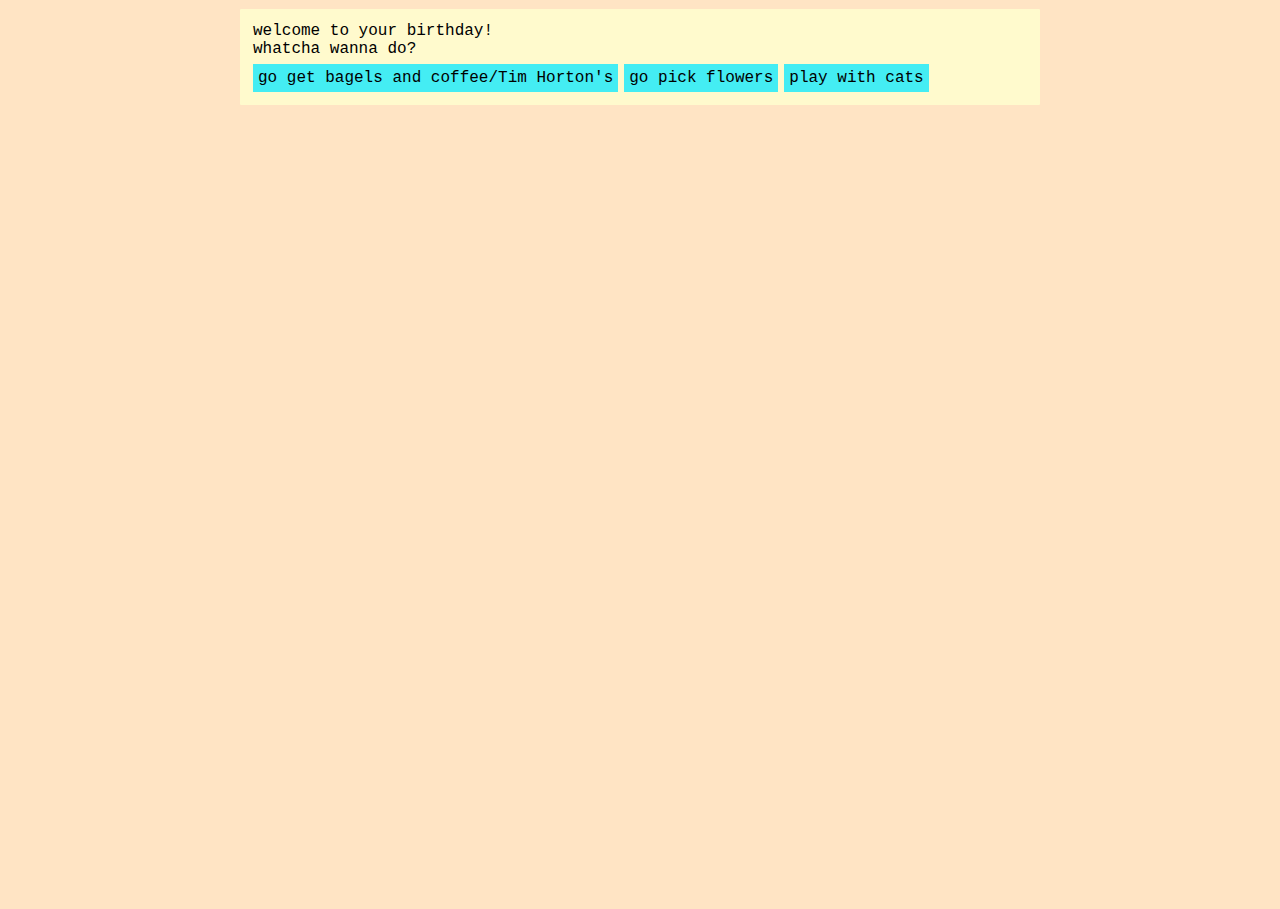
<file: index.html>
<!DOCTYPE html>
<html lang="en">
<head>
    <meta charset="UTF-8">
    <meta http-equiv="X-UA-Compatible" content="IE=edge">
    <meta name="viewport" content="width=device-width, initial-scale=1.0">

    <link href="style.css" rel="stylesheet">
    <script defer src="script.js"></script>

    <title>Happy Birthday, Annie!</title>
</head>
<body>
    <div class="container">
        <div id='text'></div>
        <div id='option-buttons' class='button-grid'>
        </div>

    </div>
</body>
</html>
</file>
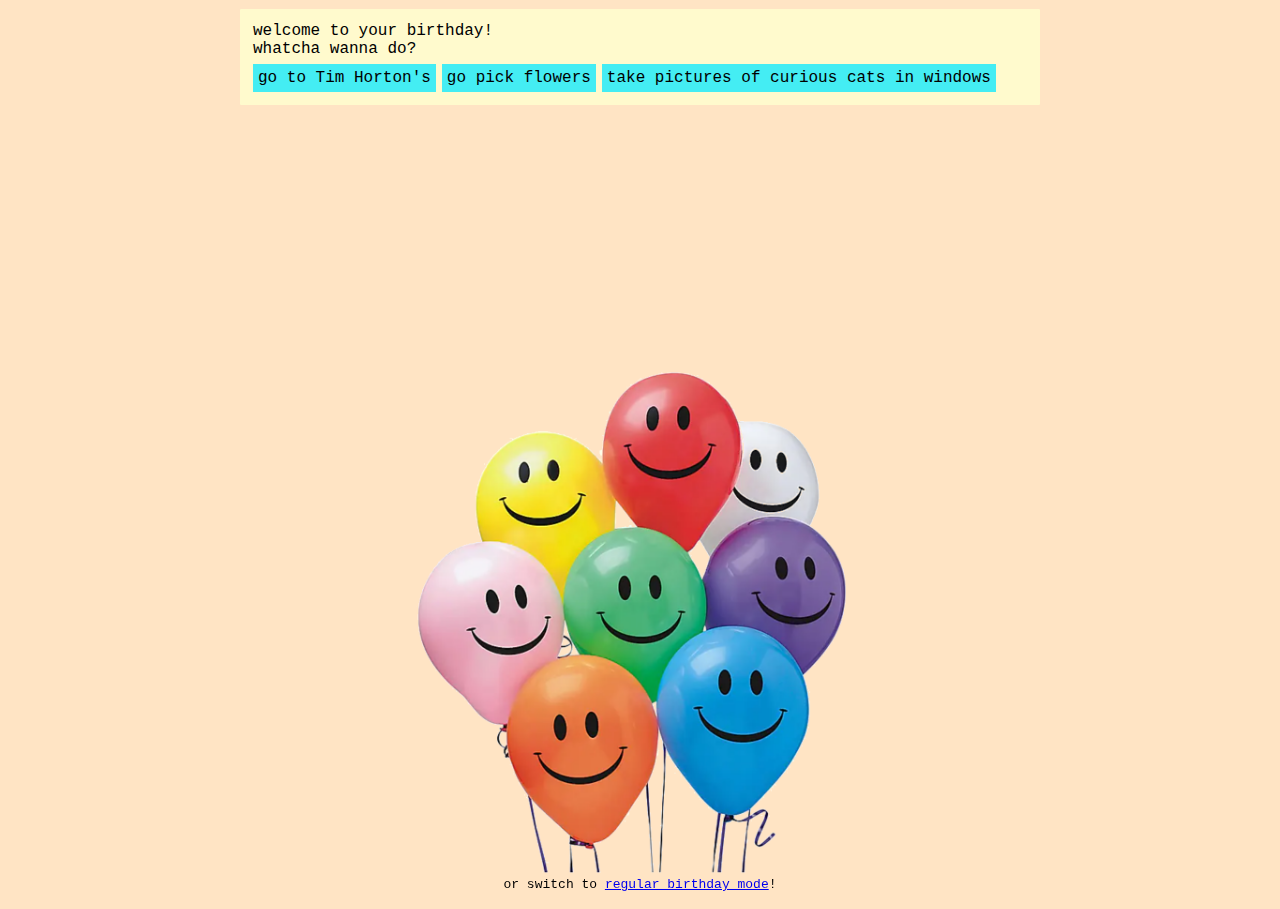
<file: timhortonsmode.html>
<!DOCTYPE html>
<html lang="en">
<head>
    <meta charset="UTF-8">
    <meta http-equiv="X-UA-Compatible" content="IE=edge">
    <meta name="viewport" content="width=device-width, initial-scale=1.0">

    <link href="style.css" rel="stylesheet">
    <script defer src="tim-hortons-mode.js"></script>

    <title>Happy Birthday, Annie!</title>
</head>
<body>
    <div class="container">
        <div id='text'></div>
        <div id='option-buttons' class='button-grid'></div>
    </div>
    <div class='balloons'>
        <img src='out.png'>
        <p class='switchmode'>or switch to <a href='/'>regular birthday mode</a>!</p>
    </div>    
</body>
</html>
</file>
<file: style.css>
*, *::before, *::after {
    box-sizing: border-box;
    font-family: monospace;
}

body {
    padding: 0;
    margin: 0;
    justify-content: center;
    align-items: center;
    background-color: bisque;
    height: 100vh;
    width: 100vw;
}

#text {
    margin: 3px;
}

.container {
    margin: 1vh auto 0 auto;    
    width: 800px;
    max-width: 90%;
    background-color:lemonchiffon;
    padding: 10px;
    border-radius: 1px;
    font-size: large;
}

.btn {
    background-color: hsl(182, 88%, 61%);
    border: 6px hsla(180, 78%, 43%, 0.884);
    padding: 5px;
    margin: 3px;
    font-size: large;
}

img {
    object-fit: contain;
    height: 95%;
    width: 100%;
    margin: 0;
    padding: 0;
}

.balloons {
    position: fixed;
    display: block;
    margin: auto;
    height: 60%;
    width: 100%;
    bottom: 0;
    padding: 0;
    justify-content: center;
}
.switchmode {
    margin: auto;
    width: 100%;
    text-align: center;
}
</file>
